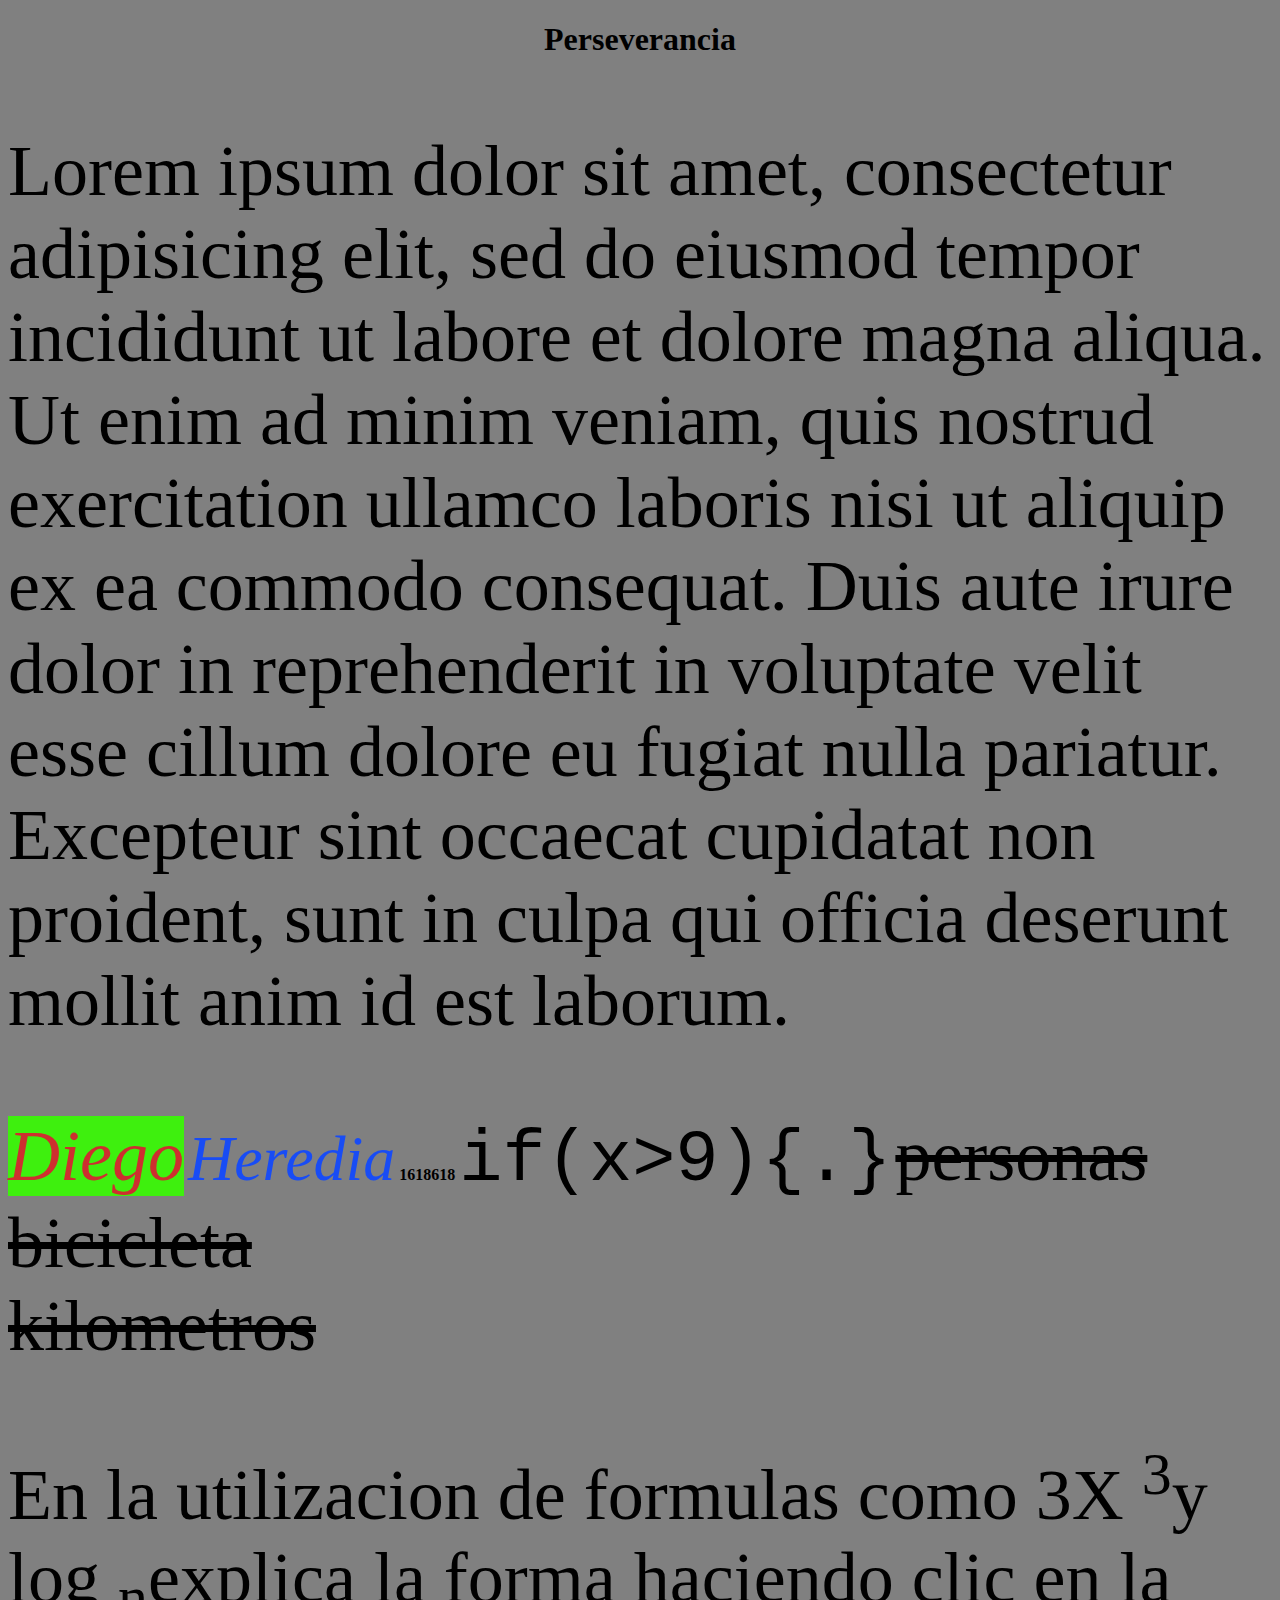
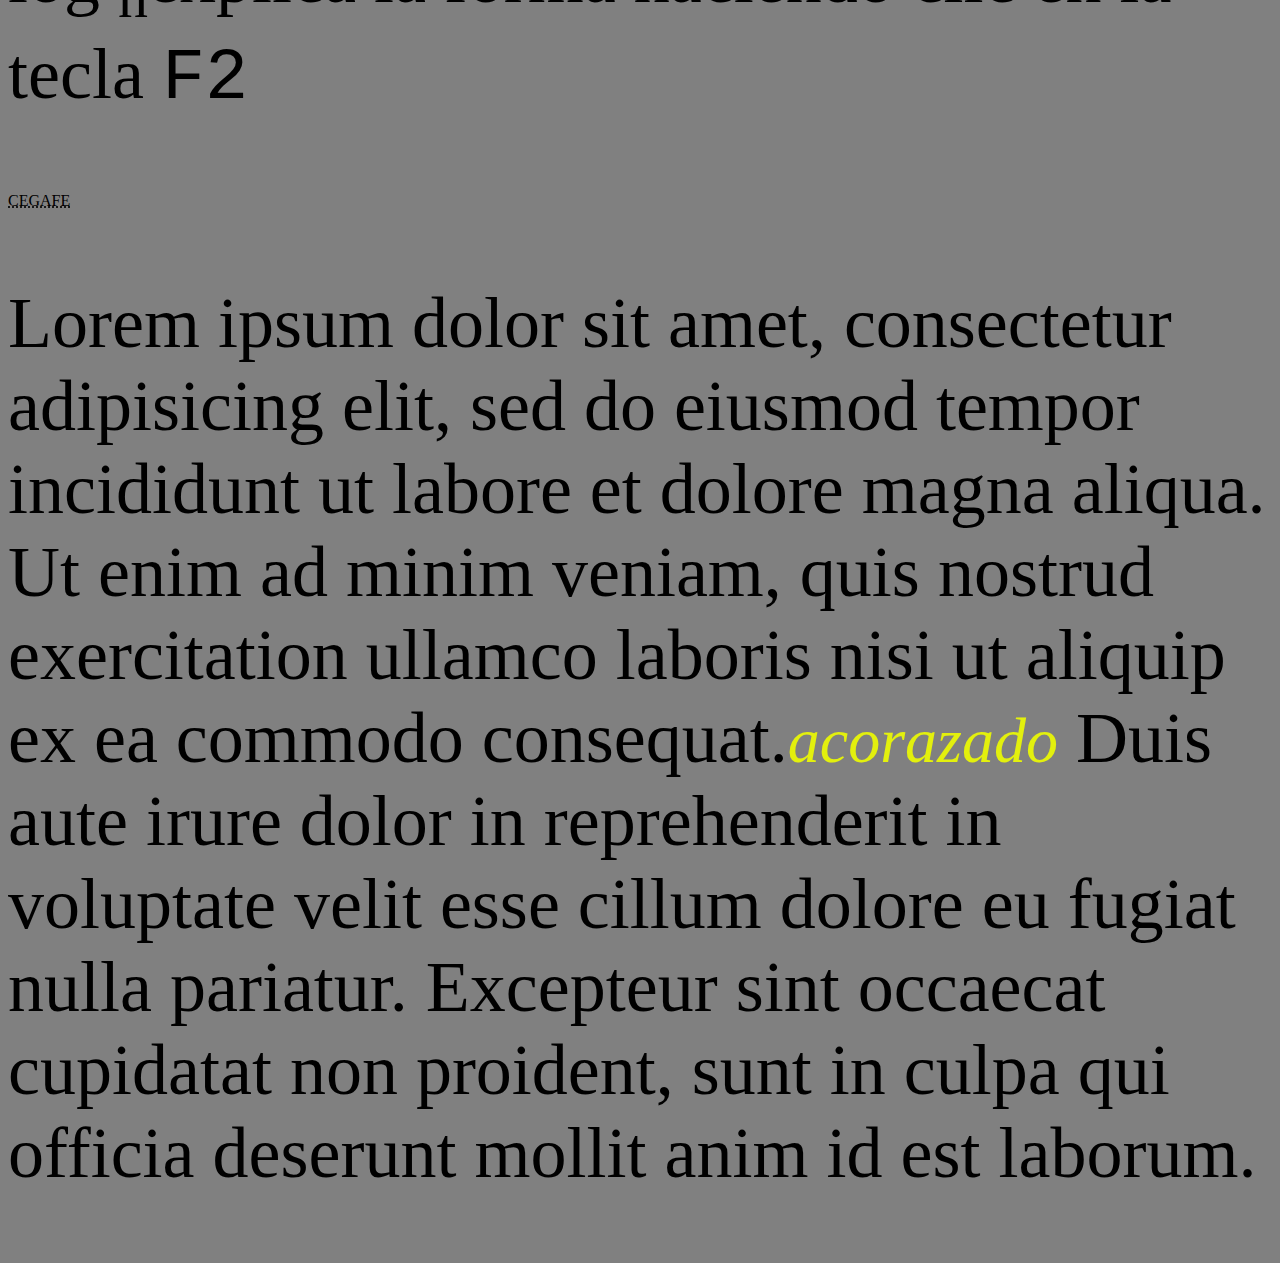
<file: index.html>
<!DOCTYPE html>
		<html lang="en">
		<head>
			<meta charset="UTF-8">
			<title>Conceptos</title>
			<link rel="stylesheet" href="css/estilos.css">
			<link rel="shortcut icon" type="image/x-icon" href="favicon.ico">
		</head>
		<body>
			<h1>Perseverancia</h1>
			<!-- esta es una etiqueta de parrafo y de bloque  -->
			<p>Lorem ipsum dolor sit amet, consectetur 
		    <br>adipisicing elit, sed do eiusmod
			tempor incididunt ut labore et dolore magna aliqua. Ut enim ad minim veniam,
			quis nostrud exercitation ullamco laboris nisi ut aliquip ex ea commodo
			consequat. Duis aute irure dolor in reprehenderit in voluptate velit esse
			cillum dolore eu fugiat nulla pariatur. Excepteur sint occaecat cupidatat non
			proident, sunt in culpa qui officia deserunt mollit anim id est laborum.</p>
			<!-- esta etiqueta es para cursiva esta es una etiqueta de linea-->
			<em class="cur1">Diego</em>
			<em class="cur2">Heredia</em>
			<!-- esta etiqueta es para negrilla y tambien es una etiqueta de linea-->
			<strong>1618618</strong>
			<!-- esta etiqueta es para mostrar el codigo de programacion y a la vez es una etiqueta  -->
			<code>if(x>9){.}</code>
			<!-- esta etiqueta y las tres siguientes son para tachar el texto  y a la vez es una etiqueta  -->
			<strike>personas</strike>
			<s>bicicleta</s>
			<!-- esta etiqueta es para tachar el texto  y es una etiqueta de linea  -->
			<br>
			<del>kilometros</del>
			<br>
			<!-- esta etiqueta es para la utilizacion de formulas matematicas ademas coloca la fuente en monotype y a la vez es una etiqueta de linea  -->

			<p>En la utilizacion de formulas como 3X <sup>3</sup>y log <sub>n</sub>explica la forma haciendo clic en la tecla <kbd>F2</kbd></p>
			<!-- esta etiqueta es para abreviaturas y a la vez es una etiqueta de linea "tool type text" -->
			<abbr title="Centro de Gestion Administrativa y fortalecimiento empresarial">CEGAFE</abbr>
			<p>Lorem ipsum dolor sit amet, consectetur adipisicing elit, sed do eiusmod
			tempor incididunt ut labore et dolore magna aliqua. Ut enim ad minim veniam,
			quis nostrud exercitation ullamco laboris nisi ut aliquip ex ea commodo
			consequat.<em>acorazado</em> Duis aute irure dolor in reprehenderit in voluptate velit esse
			cillum dolore eu fugiat nulla pariatur. Excepteur sint occaecat cupidatat non
			proident, sunt in culpa qui officia deserunt mollit anim id est laborum.</p>


		


		</body>
		</html>
</file>
<file: css/estilos.css>
body
{ background-color: gray;	
}
h1{
	text-align: center;
}
/* aplicando el mismo 
estilo a p y a code */
p,code,s,strike,del {
	/* tamaño de la fuente */
	font-size: 72px;
}
em{
	color: #CD2F2F;
	font-size: 64px;
}
.cur2{
	color: #184CF5;
	font-size:64px;
}
.cur1{
	/* propiedad de fondo */
	background-color: #3EF00E;
	font-size: 72px;
}
p em{
	color: #E3F00D;
}
</file>
